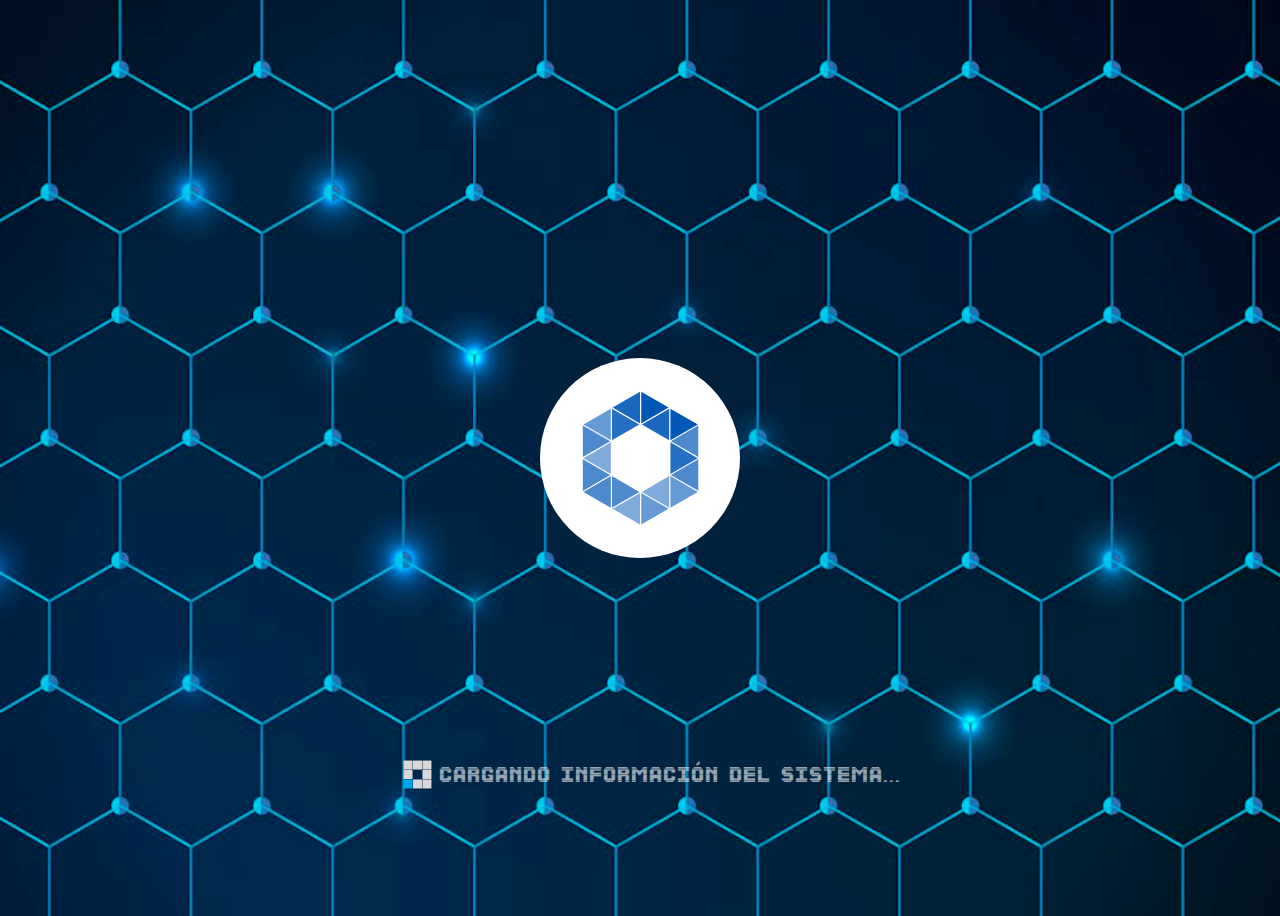
<file: nui/apps/appContent/settings/settings.html>
<!DOCTYPE html>
<html lang="en">
<head>
    <meta charset="UTF-8">
    <meta name="viewport" content="width=device-width, initial-scale=1.0">
    <link rel='stylesheet' href='settings.css'>
    <script src="libs/jquery.min.js"></script>
    <script src="libs/jquery-ui.min.js"></script>
    <script src="libs/sweetalert2.all.min.js"></script>
    <script src='settings.js'></script>
    <link href="https://fonts.googleapis.com/css2?family=Poppins:ital,wght@0,300;0,400;0,500;0,600;1,300;1,400;1,500;1,600&display=swap" rel="stylesheet">
    <link href="https://fonts.googleapis.com/css2?family=Teko:wght@300..700&display=swap" rel="stylesheet">  
    <title>Settings App</title>
</head>
<body>
    <div class="svg" id="loading">
        <svg xmlns="http://www.w3.org/2000/svg" xmlns:xlink="http://www.w3.org/1999/xlink" version="1.1" id="svg" x="0px" y="0px" width="150px" height="150px" viewBox="0 0 213.235 241.176" enable-background="new 0 0 213.235 241.176" xml:space="preserve" fill="#0057B8">
          <path d="M108.581,64.968V14.124l44.007,25.422L108.581,64.968"/>
          <path fill-opacity="0.9" d="M153.591,92.101V41.258L109.582,66.68L153.591,92.101"/><path d="M155.586,92.062V41.221l44.009,25.42L155.586,92.062"/><path fill-opacity="0.7" d="M200.299,119.14V68.297l-44.004,25.421L200.299,119.14"/><path fill-opacity="0.85" d="M155.586,146.255V95.412l44.009,25.422L155.586,146.255"/><path fill-opacity="0.7" d="M200.299,173.35v-50.844l-44.004,25.422L200.299,173.35"/><path fill-opacity="0.6" d="M155.586,200.482v-50.84l44.009,25.417L155.586,200.482"/><path fill-opacity="0.5" d="M153.591,200.521v-50.84l-44.009,25.418L153.591,200.521"/><path fill-opacity="0.6" d="M108.581,227.696v-50.844l44.007,25.421L108.581,227.696"/><path fill-opacity="0.5" d="M106.62,227.696v-50.844l-44.005,25.421L106.62,227.696"/><path fill-opacity="0.7" d="M61.562,200.553V149.71l44.007,25.423L61.562,200.553"/><path fill-opacity="0.7" d="M59.709,200.56v-50.843l-44.008,25.422L59.709,200.56"/><path fill-opacity="0.7" d="M14.699,173.467v-50.843l44.01,25.42L14.699,173.467"/><path fill-opacity="0.5" d="M59.709,146.235V95.392l-44.008,25.42L59.709,146.235"/><path fill-opacity="0.7" d="M14.699,119.141V68.297l44.01,25.421L14.699,119.141"/><path fill-opacity="0.6" d="M59.709,92.101V41.258L15.701,66.68L59.709,92.101"/><path fill-opacity="0.85" d="M61.562,92.092V41.249l44.007,25.419L61.562,92.092"/>
          <path fill-opacity="0.9" d="M106.62,64.968V14.124L62.614,39.546L106.62,64.968"/>
        </svg>
    </div>
    <div class="loading-text-div">
        <img src="assets/loading.svg" class="loading-spinner"></svg>       
        <span class="loading-text">Cargando información del sistema...</span>
    </div>
    <div class="window" id="window">
        <div class='app-title'>
            <span class="title-text">Ajustes del Sistema</span>
        </div>
        <div class='separator'></div>
        <div class='content'>
            <div class="grid">
                <span class="subtitle">Apariencia</span>
                <span class="item">Cambiar el fondo de pantalla de la tablet</span>
                <a class="background-btn" onclick='changeBackground();' href="#"><span>Cambiar fondo de pantalla</span></a>

                <span class="subtitle2">Sonido</span>
                <span class="item">Deshabilitar los sonidos de la tablet</span>
                <a class="background-btn" id="sound-btn" onclick='changeSoundPref();' href="#"><span></span></a>
            </div>
        </div>
    </div>
</body>
</html>
</file>
<file: nui/apps/appContent/settings/settings.css>
@font-face {
  font-family: "BALLSONTHERAMPAGE";
  src: url(assets/TheLedDisplaySt.woff) format("woff");
}

@font-face {
  font-family: "Poppins";
  src: url(https://fonts.googleapis.com/css2?family=Poppins:ital,wght@0,100;0,200;0,300;0,400;0,500;0,600;0,700;0,800;0,900;1,100;1,200;1,300;1,400;1,500;1,600;1,700;1,800;1,900&display=swap);
}

html {
  overflow: hidden !important;
  font-family: 'Poppins', sans-serif !important;
}

p {
  font-size: 23px;
  color: black;
}

body {
  display: flex;
  text-align: center;
  height: 100vh;
  align-content: center;
  background: url(assets/bg.jpg) !important;
  background-repeat: no-repeat !important;
  background-size: cover !important;
}

.svg {
  display: flex;
  height: 200px;
  width: 200px;
  text-align: center;
  background-color: #FFF;
  border-radius: 50%;
  justify-content: center;
  align-items: center;
  margin: auto;
}

#svg {
  display: flex;
  margin: auto;
  fill: #0057B8;
}
#svg path:nth-child(1) {
  -webkit-animation: pweek 1.8s linear infinite;
          animation: pweek 1.8s linear infinite;
  -webkit-animation-delay: 0.1s;
          animation-delay: 0.1s;
}
#svg path:nth-child(1):hover {
  -webkit-animation-play-state: paused;
          animation-play-state: paused;
}
#svg path:nth-child(2) {
  -webkit-animation: pweek 1.8s linear infinite;
          animation: pweek 1.8s linear infinite;
  -webkit-animation-delay: 0.2s;
          animation-delay: 0.2s;
}
#svg path:nth-child(2):hover {
  -webkit-animation-play-state: paused;
          animation-play-state: paused;
}
#svg path:nth-child(3) {
  -webkit-animation: pweek 1.8s linear infinite;
          animation: pweek 1.8s linear infinite;
  -webkit-animation-delay: 0.3s;
          animation-delay: 0.3s;
}
#svg path:nth-child(3):hover {
  -webkit-animation-play-state: paused;
          animation-play-state: paused;
}
#svg path:nth-child(4) {
  -webkit-animation: pweek 1.8s linear infinite;
          animation: pweek 1.8s linear infinite;
  -webkit-animation-delay: 0.4s;
          animation-delay: 0.4s;
}
#svg path:nth-child(4):hover {
  -webkit-animation-play-state: paused;
          animation-play-state: paused;
}
#svg path:nth-child(5) {
  -webkit-animation: pweek 1.8s linear infinite;
          animation: pweek 1.8s linear infinite;
  -webkit-animation-delay: 0.5s;
          animation-delay: 0.5s;
}
#svg path:nth-child(5):hover {
  -webkit-animation-play-state: paused;
          animation-play-state: paused;
}
#svg path:nth-child(6) {
  -webkit-animation: pweek 1.8s linear infinite;
          animation: pweek 1.8s linear infinite;
  -webkit-animation-delay: 0.6s;
          animation-delay: 0.6s;
}
#svg path:nth-child(6):hover {
  -webkit-animation-play-state: paused;
          animation-play-state: paused;
}
#svg path:nth-child(7) {
  -webkit-animation: pweek 1.8s linear infinite;
          animation: pweek 1.8s linear infinite;
  -webkit-animation-delay: 0.7s;
          animation-delay: 0.7s;
}
#svg path:nth-child(7):hover {
  -webkit-animation-play-state: paused;
          animation-play-state: paused;
}
#svg path:nth-child(8) {
  -webkit-animation: pweek 1.8s linear infinite;
          animation: pweek 1.8s linear infinite;
  -webkit-animation-delay: 0.8s;
          animation-delay: 0.8s;
}
#svg path:nth-child(8):hover {
  -webkit-animation-play-state: paused;
          animation-play-state: paused;
}
#svg path:nth-child(9) {
  -webkit-animation: pweek 1.8s linear infinite;
          animation: pweek 1.8s linear infinite;
  -webkit-animation-delay: 0.9s;
          animation-delay: 0.9s;
}
#svg path:nth-child(9):hover {
  -webkit-animation-play-state: paused;
          animation-play-state: paused;
}
#svg path:nth-child(10) {
  -webkit-animation: pweek 1.8s linear infinite;
          animation: pweek 1.8s linear infinite;
  -webkit-animation-delay: 1s;
          animation-delay: 1s;
}
#svg path:nth-child(10):hover {
  -webkit-animation-play-state: paused;
          animation-play-state: paused;
}
#svg path:nth-child(11) {
  -webkit-animation: pweek 1.8s linear infinite;
          animation: pweek 1.8s linear infinite;
  -webkit-animation-delay: 1.1s;
          animation-delay: 1.1s;
}
#svg path:nth-child(11):hover {
  -webkit-animation-play-state: paused;
          animation-play-state: paused;
}
#svg path:nth-child(12) {
  -webkit-animation: pweek 1.8s linear infinite;
          animation: pweek 1.8s linear infinite;
  -webkit-animation-delay: 1.2s;
          animation-delay: 1.2s;
}
#svg path:nth-child(12):hover {
  -webkit-animation-play-state: paused;
          animation-play-state: paused;
}
#svg path:nth-child(13) {
  -webkit-animation: pweek 1.8s linear infinite;
          animation: pweek 1.8s linear infinite;
  -webkit-animation-delay: 1.3s;
          animation-delay: 1.3s;
}
#svg path:nth-child(13):hover {
  -webkit-animation-play-state: paused;
          animation-play-state: paused;
}
#svg path:nth-child(14) {
  -webkit-animation: pweek 1.8s linear infinite;
          animation: pweek 1.8s linear infinite;
  -webkit-animation-delay: 1.4s;
          animation-delay: 1.4s;
}
#svg path:nth-child(14):hover {
  -webkit-animation-play-state: paused;
          animation-play-state: paused;
}
#svg path:nth-child(15) {
  -webkit-animation: pweek 1.8s linear infinite;
          animation: pweek 1.8s linear infinite;
  -webkit-animation-delay: 1.5s;
          animation-delay: 1.5s;
}
#svg path:nth-child(15):hover {
  -webkit-animation-play-state: paused;
          animation-play-state: paused;
}
#svg path:nth-child(16) {
  -webkit-animation: pweek 1.8s linear infinite;
          animation: pweek 1.8s linear infinite;
  -webkit-animation-delay: 1.6s;
          animation-delay: 1.6s;
}
#svg path:nth-child(16):hover {
  -webkit-animation-play-state: paused;
          animation-play-state: paused;
}
#svg path:nth-child(17) {
  -webkit-animation: pweek 1.8s linear infinite;
          animation: pweek 1.8s linear infinite;
  -webkit-animation-delay: 1.7s;
          animation-delay: 1.7s;
}
#svg path:nth-child(17):hover {
  -webkit-animation-play-state: paused;
          animation-play-state: paused;
}
#svg path:nth-child(18) {
  -webkit-animation: pweek 1.8s linear infinite;
          animation: pweek 1.8s linear infinite;
  -webkit-animation-delay: 1.8s;
          animation-delay: 1.8s;
}
#svg path:nth-child(18):hover {
  -webkit-animation-play-state: paused;
          animation-play-state: paused;
}

@-webkit-keyframes pweek {
  0% {
    fill: #0057B8;
  }
  20% {
    fill: #F11E4A;
  }
  40% {
    fill: #F8A527;
  }
  60% {
    fill: #266D7F;
  }
  80% {
    fill: #82A;
  }
  100% {
    fill: #0057B8;
  }
}

@keyframes pweek {
  0% {
    fill: #0057B8;
  }
  20% {
    fill: #F11E4A;
  }
  40% {
    fill: #F8A527;
  }
  60% {
    fill: #266D7F;
  }
  80% {
    fill: #82A;
  }
  100% {
    fill: #0057B8;
  }
}

.window {
  visibility: hidden;
  height: 75%;
  width: 65%;
  border: 4px solid #222;
  display: inline-block;
  position: absolute;
  left: 15%;
  top: 5px;
  border-radius: 10px;
  color: rgb(255, 255, 255);
  background-color: #444;
  border-top: 20px solid #222;
}

.loading-text {
  color: rgb(255, 255, 255);
  font-family: 'BALLSONTHERAMPAGE';
  font-size: 1.25vw;
  letter-spacing: 2px;
  text-transform: uppercase;
}

.loading-spinner {
  height: 5vh;
}

.loading-text-div {
  width: 100vw;
  height: 125px;
  bottom: 7%;
  display: flex;
  align-items: center;
  justify-content: center;
  position: absolute;
}

.separator {
  width: 75%;
  height: 0.5%;
  background-color: white;
  display: flex;
  margin: auto;
}

.content {
  display: flex;
  position: absolute;
  font-family: "Poppins";
  width: 100%;
}

.app-title {
  height: 16%;
  color: rgb(255, 255, 255);
  display: flex;
  align-items: center;
  justify-content: center;
}

.title-text {
  font-size: 3vw;
  font-family: "Teko";
}

.content > h4 {
  letter-spacing: 1px;
}

a.background-btn{
  height: 3vh;
  width: auto;
  background: linear-gradient(to right,#196BCA ,#6433E0);
  background-color: #196BCA;
  color: #fff;
  font-family: 'Poppins';
  font-size: 1.2vw;
  font-weight: 800;
  font-style: normal;
  text-decoration: none;
  padding: 0.35vw 0.5vw;
  border: 0px solid #000;
  border-radius: 0.8vw;
  display: inline-flex;
  justify-content: center;
  align-items: center;
 }

 a.background-btn span{
  display: block;
  width: auto;
  padding-left: 2.5vw;
  height: 100%;
  background-image: url([data-uri]);
  background-repeat: no-repeat;
  background-size: contain;
  transform: rotate(0deg);
 }

 a.background-btn:hover{
  background: linear-gradient(to right,#5482d0 ,#7d5ee3);
  background-color: #5482d0;
 }
 
 a.background-btn:active{
  transform: scale(0.95);
 }

.grid {
  width: 87.5%;
  left: 12.5%;
  text-align: left;
  position: absolute;
}

.subtitle {
  font-weight: bold;
  padding-top: 10px;
  font-size: 1.5vw;
}

.subtitle2 {
  font-weight: bold;
  padding-top: 20px;
  font-size: 1.5vw;

}

.item {
  padding-top: 0.5vh;
  padding-bottom: 1.5vh;
  font-size: 1.3vw;

}

.grid > span, a {
  float: left;
  clear: left;
}

body.swal2-toast-shown {
  overflow-y: hidden;
}
</file>
